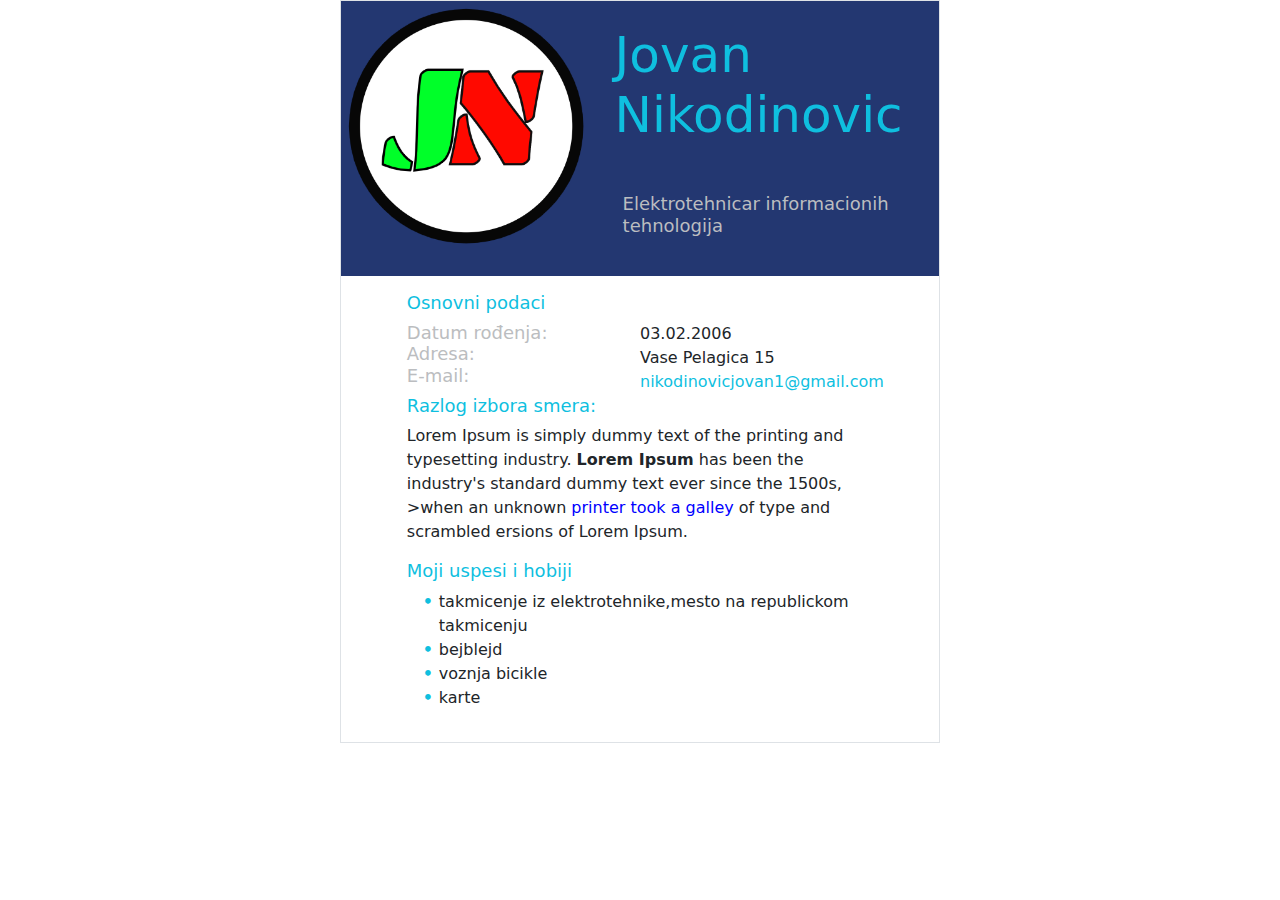
<file: portofolio/index.html>
<!DOCTYPE html>
<html lang="en">
<head>
    <meta charset="UTF-8">
    <meta http-equiv="X-UA-Compatible" content="IE=edge">
    <meta name="viewport" content="width=device-width, initial-scale=1.0">
    <link href="https://cdn.jsdelivr.net/npm/bootstrap@5.1.3/dist/css/bootstrap.min.css" rel="stylesheet">
    <script src="https://cdn.jsdelivr.net/npm/bootstrap@5.1.3/dist/js/bootstrap.bundle.min.js"></script>
    <link rel="stylesheet" href="style.css">
    <title>Document</title>
</head>
<body class="border align-items-center mx-auto">
    <main class="col-12 d-flex flex-column">
       <article class="col-12 d-flex flex-column flex-md-row justify-content-center">
            <img src="images/logo.png" alt="" class="logo col-5">
            <div class="title col-7 p-2">
                <div class="title-1 p-3"><h1 class="plavo">Jovan <br> Nikodinovic</h1></div>
                <div class="title-2 p-4"><h2 class="sivo">Elektrotehnicar informacionih tehnologija</h2></div>
            </div>
        </article>
            <section class="col-12 d-flex flex-column flex-md-row justify-content-center">
            <div class="sec col-10 p-3">
                <h2 class="plavo">Osnovni podaci</h2>
                    <div class="float-start col-6">
                        <h2 class="sivo">Datum rođenja: <br>Adresa: <br>E-mail:</h2>
                    </div>
                    <div class="float-end col-6 ">
                        <p>03.02.2006 <br>Vase Pelagica 15 <br><span class="plavo"> nikodinovicjovan1@gmail.com</span></p>
                    </div>
                <h2 class="plavo">Razlog izbora smera:</h2>
                    <p>Lorem Ipsum is simply dummy text of the printing and typesetting industry. <b>Lorem Ipsum</b> has been the industry's standard dummy text ever since the 1500s, >when an unknown <span class="bold sara"> printer took a galley</span> of type and scrambled ersions of Lorem Ipsum.</p>
                <h2 class="plavo">Moji uspesi i hobiji</h2>
                    <ul>
                        <li>takmicenje iz elektrotehnike,mesto na republickom takmicenju</li>
                        <li>bejblejd</li>
                        <li>voznja bicikle</li>
                        <li>karte</li>
                    </ul>
            </div>
        </section>
       
    </main>

    
</body>
</html>
</file>
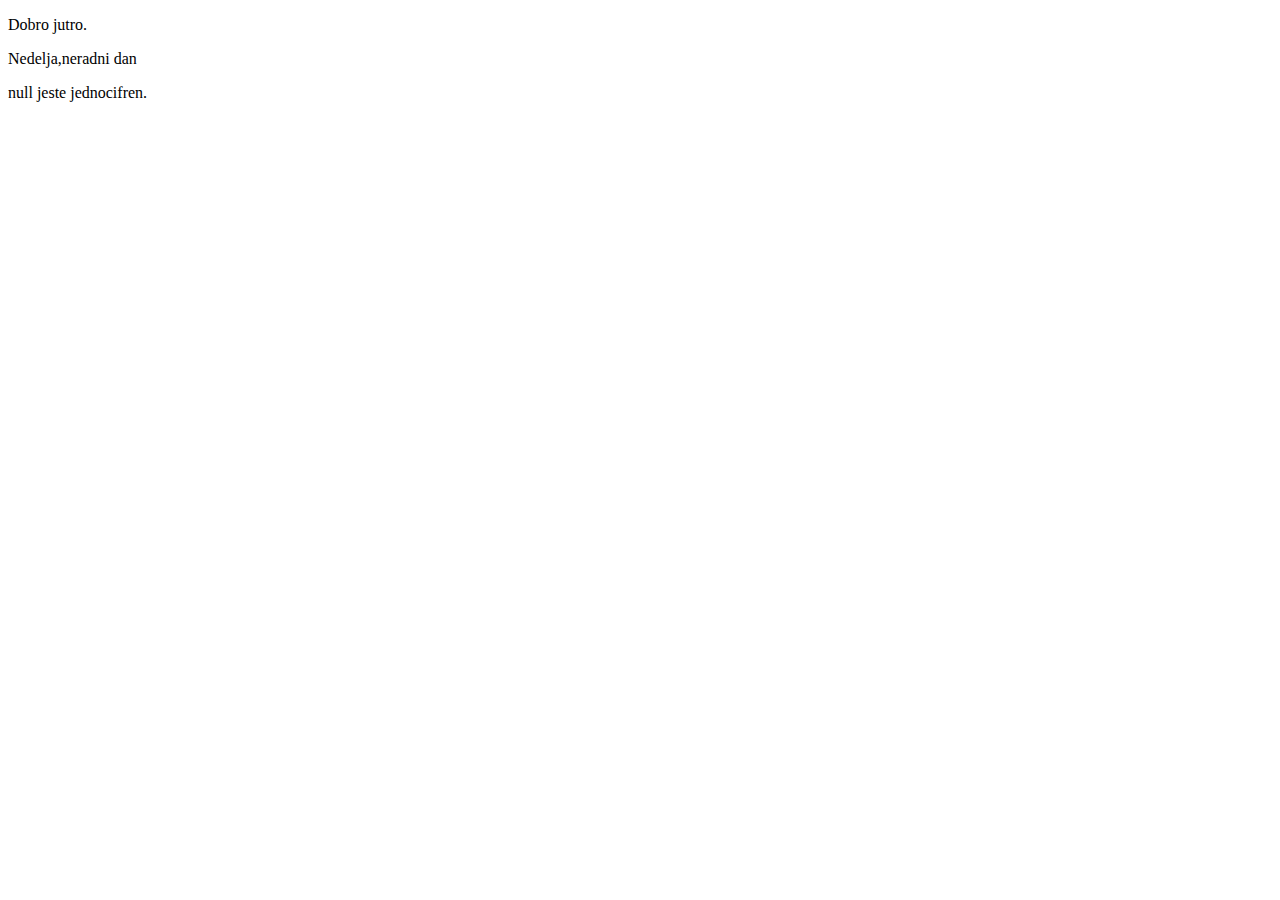
<file: JS/vezba 8/index.html>
<!DOCTYPE html>
<html lang="en">
<head>
    <meta charset="UTF-8">
    <meta http-equiv="X-UA-Compatible" content="IE=edge">
    <meta name="viewport" content="width=device-width, initial-scale=1.0">
    <title>Document</title>
</head>
<body>
    <p id="ispis"></p>
    <p id="dani"></p>
    <p id="tip_broja"></p>
    <script src="skripta.js"></script>

</body>

</html>
</file>
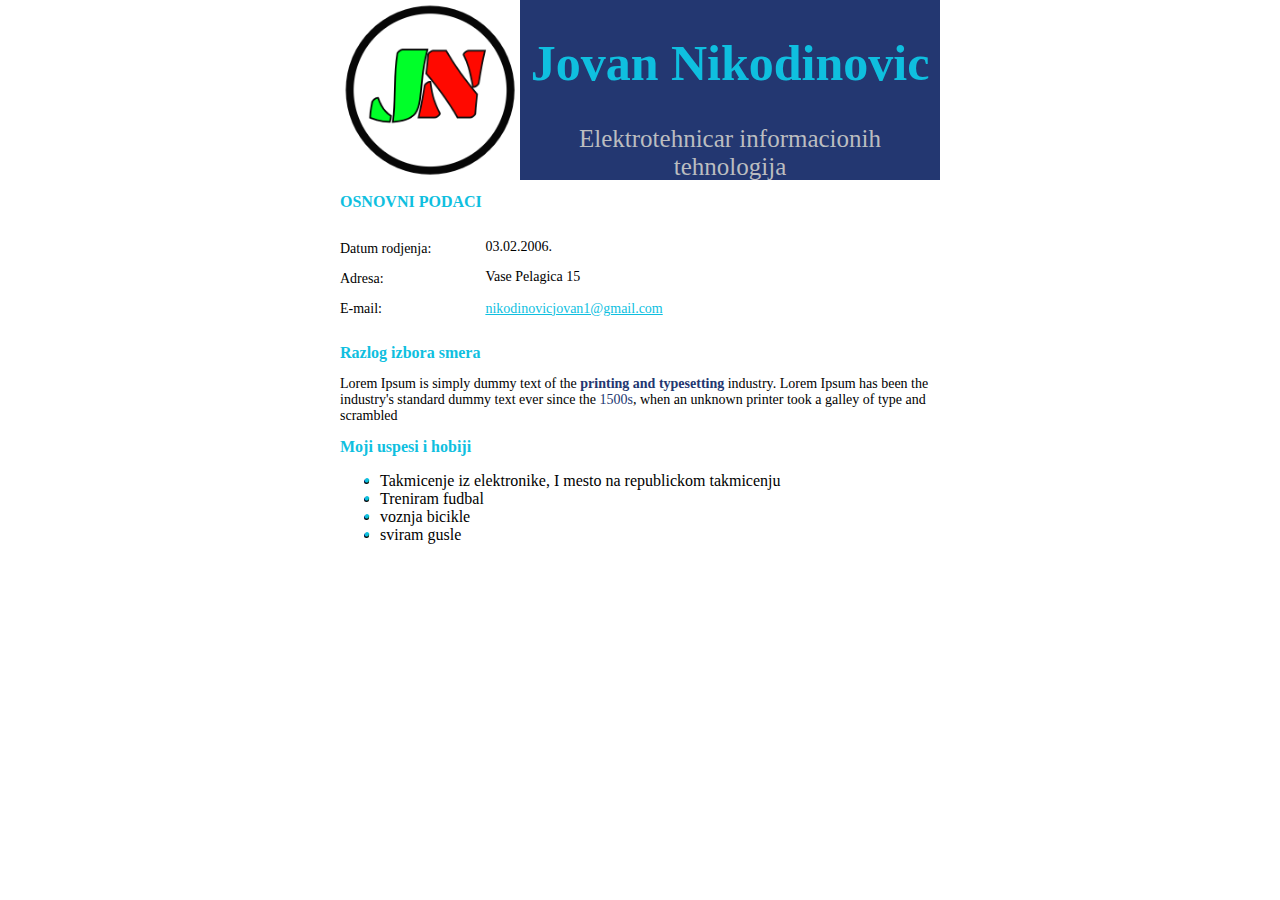
<file: projekat 1/html/index.html>
<!DOCTYPE html>
<html lang="en">
<head>
    <meta charset="UTF-8">
    <meta http-equiv="X-UA-Compatible" content="IE=edge">
    <meta name="viewport" content="width=device-width, initial-scale=1.0">
    <link rel="stylesheet" href="../css/style.css">
    <title>Document</title>
</head>
<body>
    <header>
    <div class="logo">
        <img src="../images/logo.png">
    </div>
    <div class="tekst">
        <h1>Jovan Nikodinovic</h1>
        <p>Elektrotehnicar informacionih tehnologija</p>
    </div>
    </header>
    <main>
        <h2>OSNOVNI PODACI</h2>
        <div class="podaci">
        <p>Datum rodjenja:</p>
        <p>Adresa:</p>
        <p>E-mail:</p>
        </div>
        <div class="informacije">
        <p>03.02.2006.</p>
        <p>Vase Pelagica 15</p>
        <a href="https://mail.google.com" target="_blank">nikodinovicjovan1@gmail.com</a>
    </div>
    </main>
    <h2>Razlog izbora smera</h2>
    <p>Lorem Ipsum is simply dummy text of the <span class="test">printing and typesetting</span> industry. Lorem Ipsum has been the industry's standard dummy text ever since the <span class="godina">1500s</span>, when an unknown printer took a galley of type and scrambled</p>
    <h2>Moji uspesi i hobiji</h2>
    <ul>
        <li>Takmicenje iz elektronike, I mesto na republickom takmicenju</li>
        <li>Treniram fudbal</li>
        <li>voznja bicikle</li>
        <li>sviram gusle</li>
    </ul>
</body>
</html>
</file>
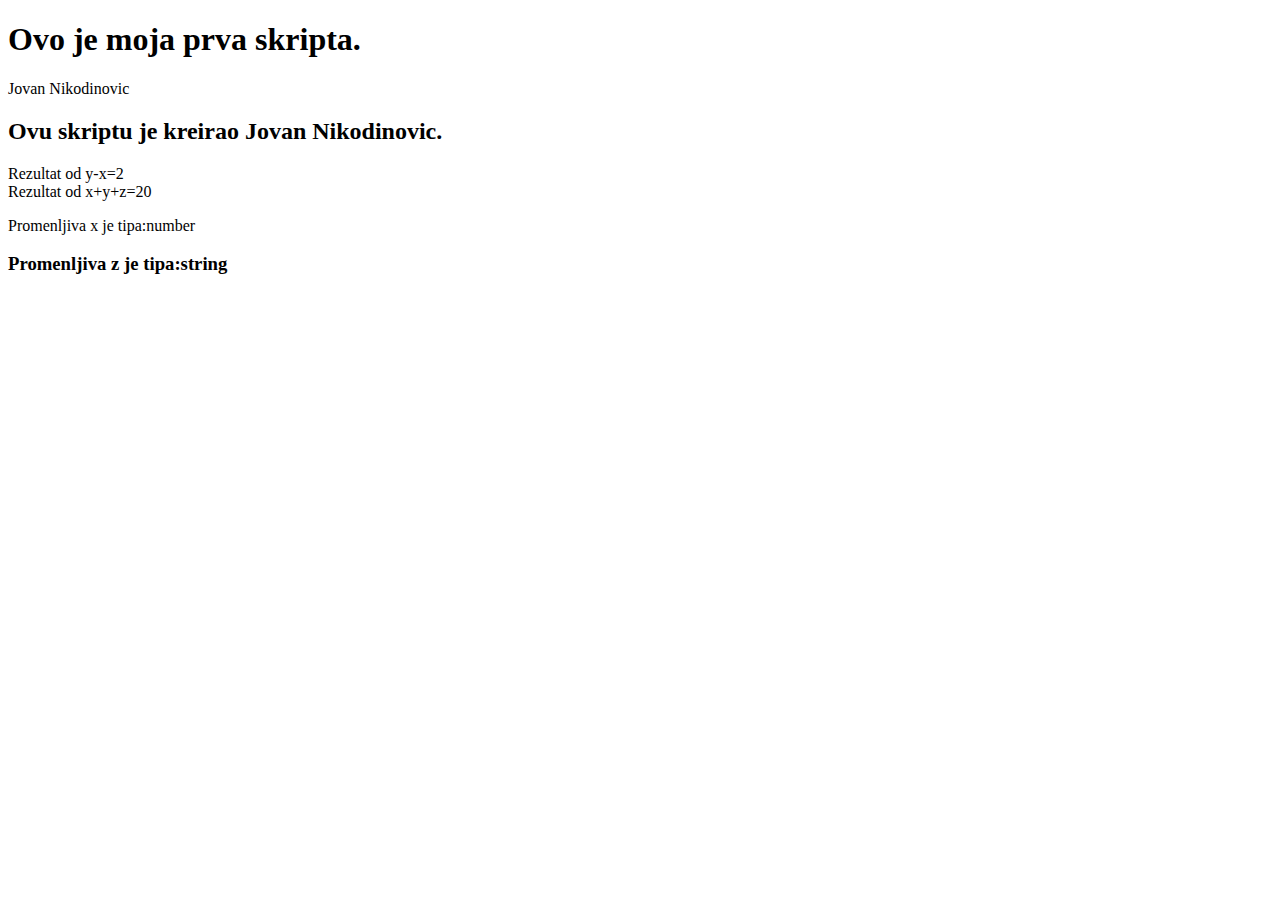
<file: JS/vezba 1 js/ispis-js.html>
<!DOCTYPE html>
<html lang="en">
<head>
    <meta charset="UTF-8">
    <meta http-equiv="X-UA-Compatible" content="IE=edge">
    <meta name="viewport" content="width=device-width, initial-scale=1.0">
    <title>Document</title>
</head>
<body>
    <h1 id="tekst"></h1>
    <p id="ime"></p>
    <h2 id="ispis"></h2>
    <p id="rez"></p>
    <p id="tip"></p>
    <h3></h3>
</body>
<script>
var name="Jovan Nikodinovic";
    document.getElementsByTagName("h1")[0].innerHTML="Ovo je moja prva skripta.";
    document.getElementById("ime").innerHTML="Jovan Nikodinovic";
     x=7;
    y=9;
    var z="4";
    document.getElementById("tip").innerHTML="Promenljiva x je tipa:"+ typeof(x);
    document.getElementsByTagName("h3")[0].innerHTML="Promenljiva z je tipa:"+ typeof(z);

   document.getElementById("rez").innerHTML="Rezultat od y-x="+String(y-x)+"<br>Rezultat od x+y+z="+String(x+y+Number(z));
    document.getElementById("ispis").innerHTML="Ovu skriptu je kreirao "+ name+".";

</script>
</html>
</file>
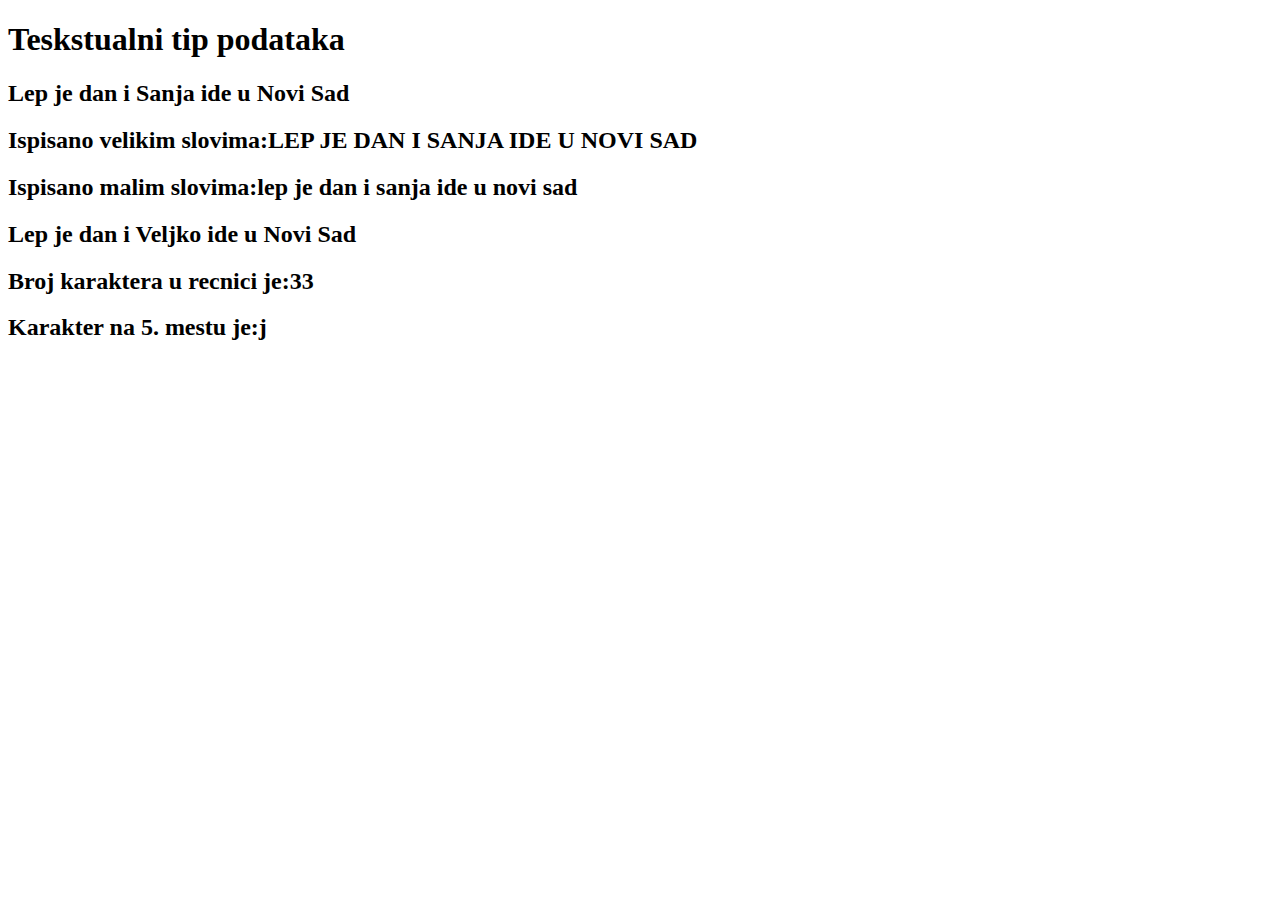
<file: JS/vezba 2/string.html>
<!DOCTYPE html>
<html lang="en">
<head>
    <meta charset="UTF-8">
    <meta http-equiv="X-UA-Compatible" content="IE=edge">
    <meta name="viewport" content="width=device-width, initial-scale=1.0">
    <title></title>
</head>
<body>
    <h1>Teskstualni tip podataka</h1>
    <h2 id="prom"></h2>
    <h2 id="prim2"></h2>
    <h2 id="prim3"></h2>
    <h2 id="prim4"></h2>
    <h2 id="prim5"></h2>
    <h2 id="prim6"></h2>
    <script>
        var a="Lep je dan i Sanja ide u Novi Sad";
        var b;

        document.getElementById("prom").innerHTML=a;
        b=a.toUpperCase();
        document.getElementById("prim2").innerHTML="Ispisano velikim slovima:"+b;
        var c=a.toLowerCase();
        document.getElementById("prim3").innerHTML="Ispisano malim slovima:" +c;
        var f=a.replace("Sanja","Veljko");
        document.getElementById("prim4").innerHTML=f;
        var e=a.length;
        document.getElementById("prim5").innerHTML="Broj karaktera u recnici je:"+e;
        var z=a.charAt(4);
        document.getElementById("prim6").innerHTML="Karakter na 5. mestu je:"+z;
    </script>
</body>

</html>
</file>
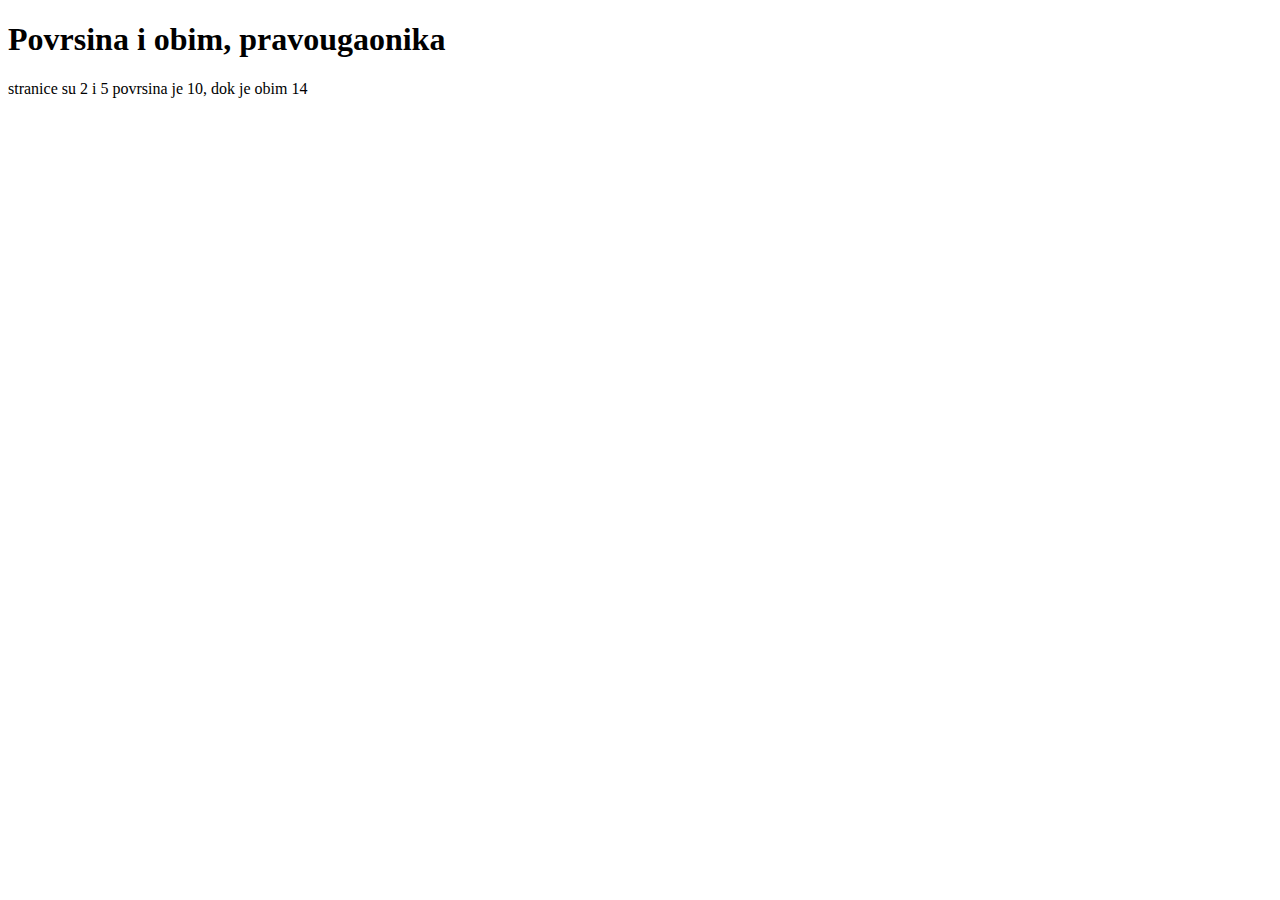
<file: JS/vezba 3/funkcije.html>
<!DOCTYPE html>
<html lang="en">
<head>
    <meta charset="UTF-8">
    <meta http-equiv="X-UA-Compatible" content="IE=edge">
    <meta name="viewport" content="width=device-width, initial-scale=1.0">
    <title>Document</title>
</head>
<body>
    <h1>Povrsina i obim, pravougaonika</h1>
    <p id="ispis1"></p>
    <script>
        var a=2;
        var b=5;
        function Obim_pravougaonika(a,b)
        {
            return 2*(a+b);

        }
        function Povrsina_pravougaonika(a,b)
        {
            return a*b;

        }
        document.getElementById("ispis1").innerHTML="stranice su "+a+" i "+ b +" povrsina je "+ String(Povrsina_pravougaonika(a,b))+", dok je obim "+ String(Obim_pravougaonika(a,b));
    </script>
</body>
</html>
</file>
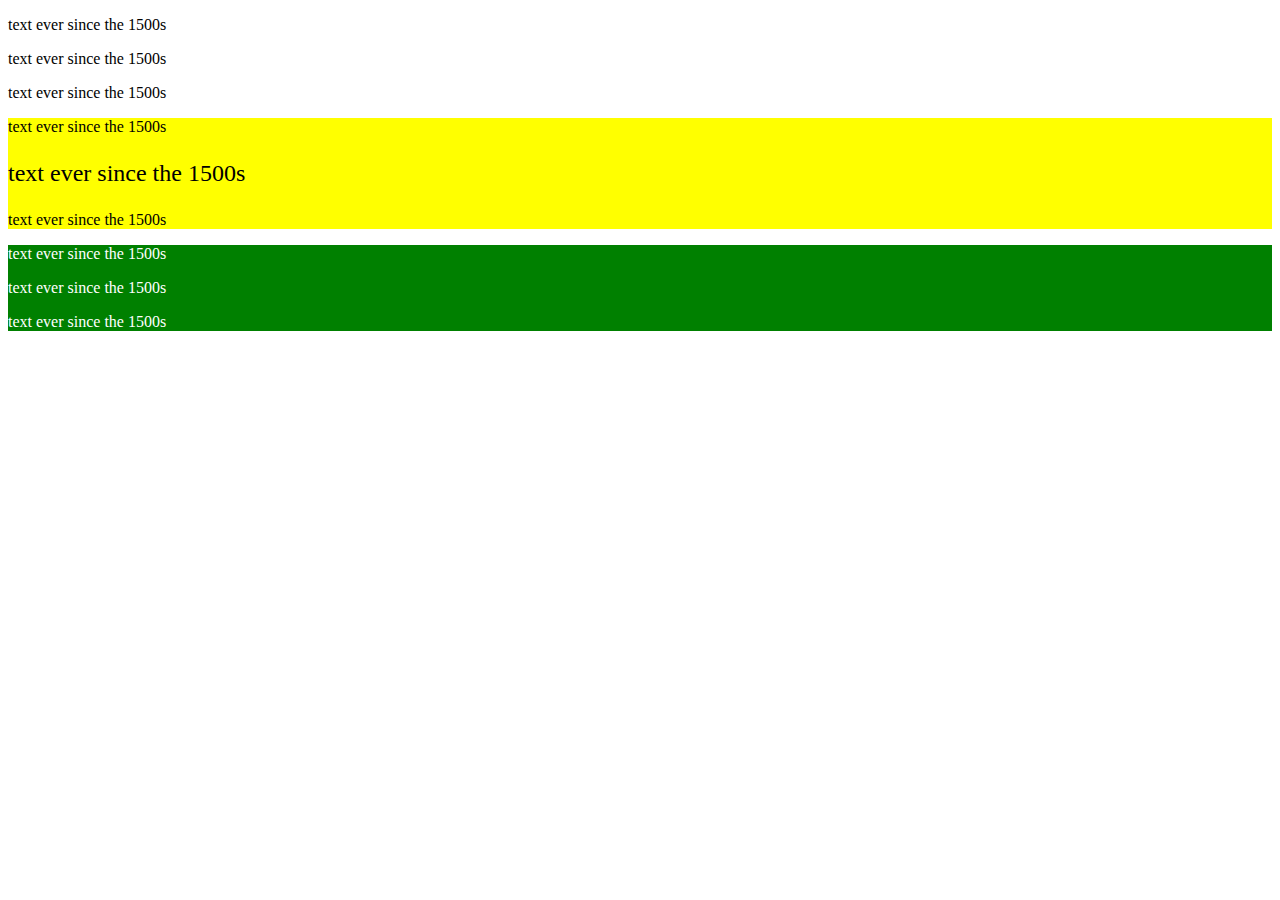
<file: JS/vezba 5/boje.html>
<!DOCTYPE html>
<html lang="en">
<head>
    <meta charset="UTF-8">
    <meta http-equiv="X-UA-Compatible" content="IE=edge">
    <meta name="viewport" content="width=device-width, initial-scale=1.0">
    <title>Document</title>
</head>
<body>
    <div>
        <p>text ever since the 1500s</p>
        <p>text ever since the 1500s</p>
        <p>text ever since the 1500s</p>
    </div>
    <div>
        <p>text ever since the 1500s</p>
        <p>text ever since the 1500s</p>
        <p>text ever since the 1500s</p>
    </div>
    <div>
        <p>text ever since the 1500s</p>
        <p>text ever since the 1500s</p>
        <p>text ever since the 1500s</p>
    </div>

    <script>
        /*let d1 = document.body.firstElementChild;
        let d1p1=d1.firstElementChild;
        d1p1.style.color="red";
        let d2=d1.nextElementSibling;
        d2.style.backgroundColor="yellow";
        let d2p1=d2.firstElementChild;
        let d2p2=d2p1.nextElementSibling;
        d2p2.style.fontSize="24px";
        let d3=d2.nextElementSibling;
        d3.style.backgroundColor="green";
        d3.style.color="white";
        */
       let divovi=document.body.children;
       let paragraf1=divovi[0].children;
       let paragraf2=divovi[1].children;
       divovi[1].style.backgroundColor="yellow";
       divovi[2].style.color="white";
       divovi[2].style.backgroundColor="green";
       paragraf2[1].style.fontSize="24px";
    </script>
        
</body>
</html>
</file>
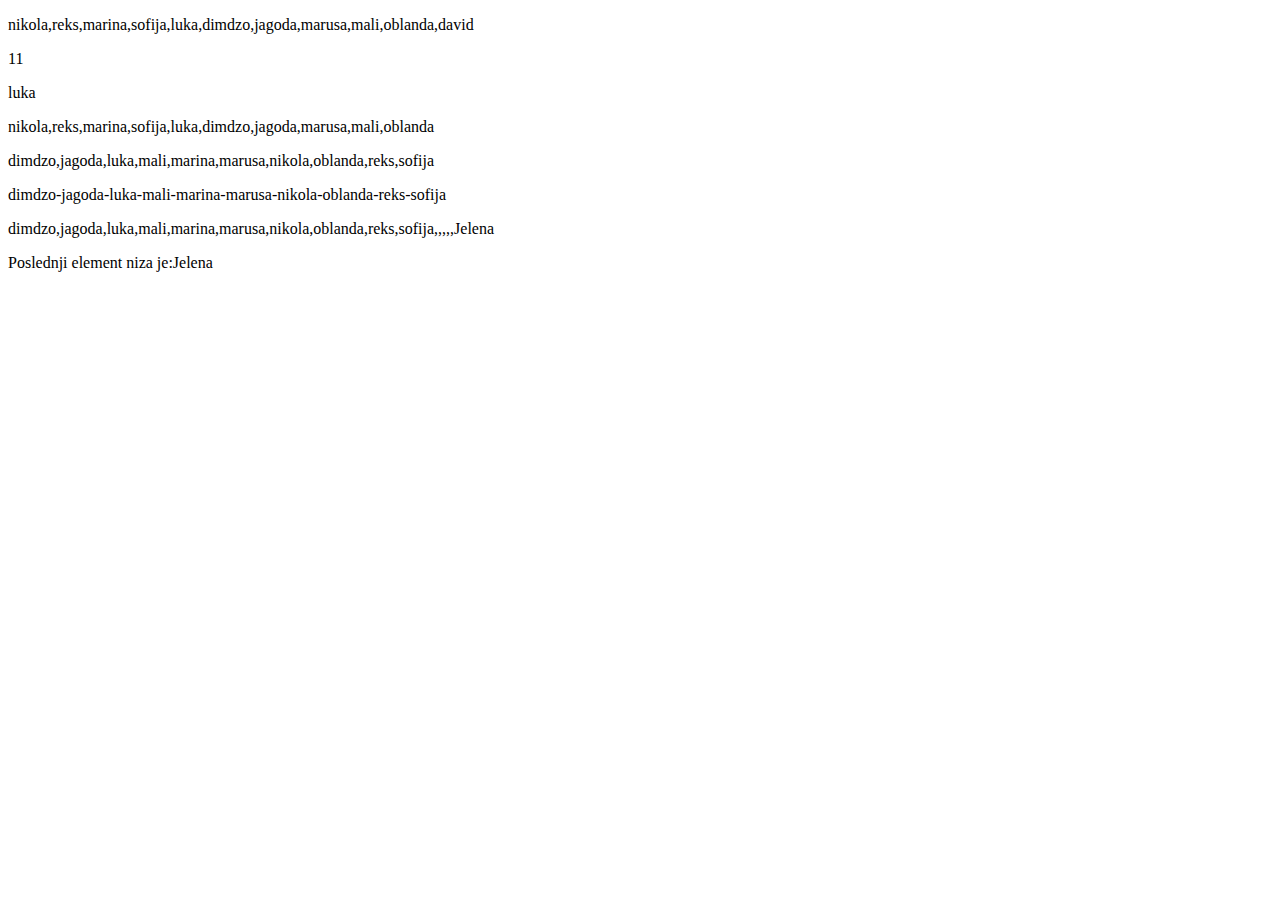
<file: JS/vezba 6/nizovi.html>
<!DOCTYPE html>
<html lang="en">
<head>
    <meta charset="UTF-8">
    <meta http-equiv="X-UA-Compatible" content="IE=edge">
    <meta name="viewport" content="width=device-width, initial-scale=1.0">
    <title>Nizovi</title>
</head>
<body>
    <p id="ispis"></p>
    <p id="broj_el"></p>
    <p id="peti"></p>
    <p id="bez"></p>
    <p id="sort"></p>
    <p id="crta"></p>
    <p id="jeca"></p>
    <p id="poslednji"></p>
    <p id="izbacen"></p>
    <script>

        var niz=["nikola","reks","marina","sofija","luka","dimdzo","jagoda","marusa","mali","oblanda","david"];
        document.getElementById("ispis").innerHTML=niz;
        document.getElementById("broj_el").innerHTML=niz.length;
        document.getElementById("peti").innerHTML=niz[4];
        niz.pop(10);
        document.getElementById("bez").innerHTML=niz;
        niz.sort();
        document.getElementById("sort").innerHTML=niz;
        document.getElementById("crta").innerHTML=niz.join('-');
        niz[14]="Jelena";
        document.getElementById("jeca").innerHTML=niz;
        document.getElementById("poslednji").innerHTML="Poslednji element niza je:"+niz[niz.length-1];
    </script>
</body>
</html>
</file>
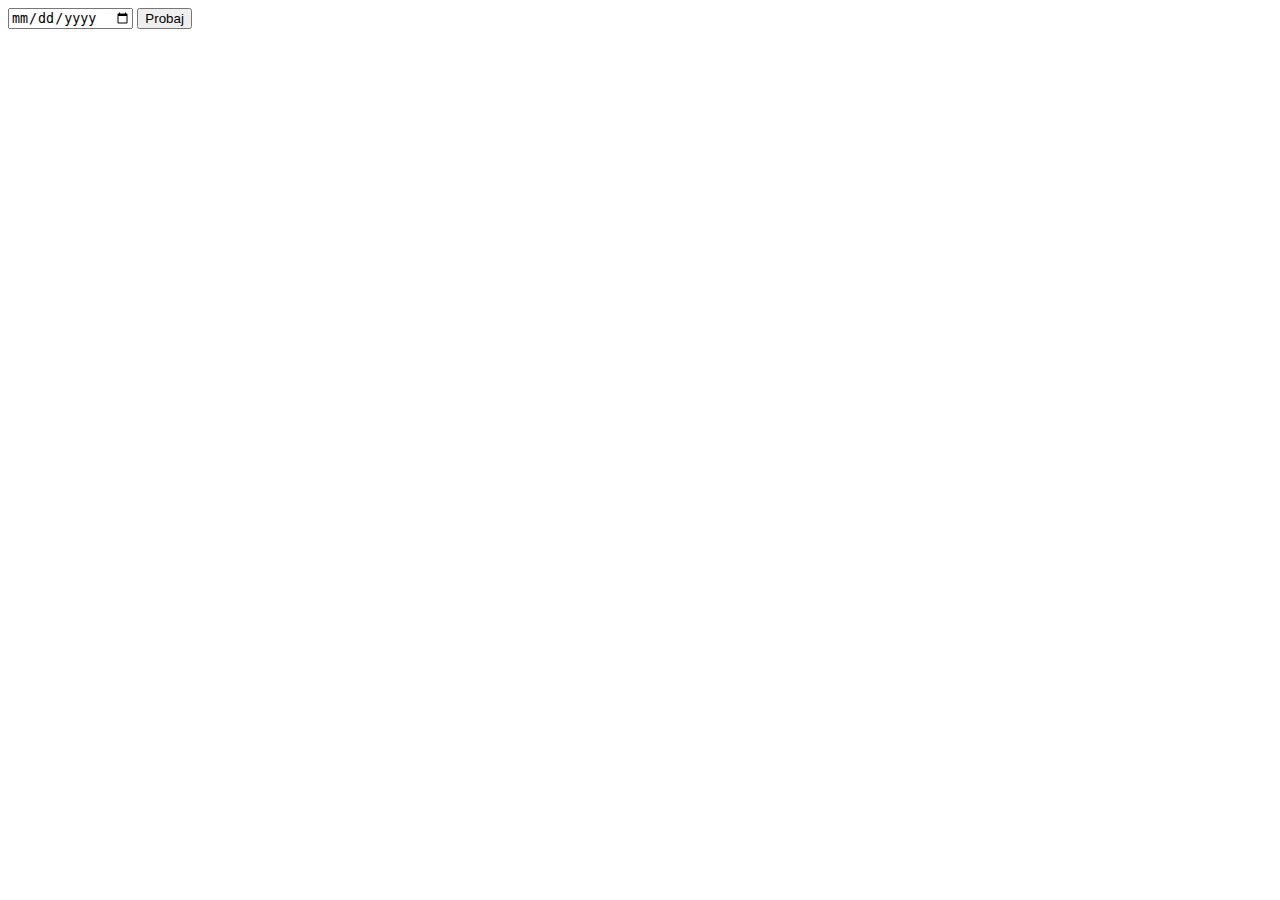
<file: JS/vezba 7/vreme_zivota.html>
<!DOCTYPE html>
<html lang="en">
<head>
    <meta charset="UTF-8">
    <meta http-equiv="X-UA-Compatible" content="IE=edge">
    <meta name="viewport" content="width=device-width, initial-scale=1.0">
    <title>Kolko sam dugo ziv</title>
</head>
<body>
    <input type="date" id="datum">
    <button onclick="godine()">Probaj
    </button>
    <p id="dani"></p>
    <script>
        function godine(){
            var datum=new Date(document.getElementById("datum").value);
        var danas=new Date();
            var godine=danas.getFullYear()-(datum.getFullYear());
           document.getElementById("dani").innerHTML="Cestitamo ziv si "+godine+" godina.";
        }
        //IZRACUNAJ DANE!!!!!!!
    </script>
</body>
</html>
</file>
<file: portofolio/style.css>
body{
    margin:auto;
    width:600px;
}
.logo{
    width:250px;
height:250px;    
}
main article{
    background-color: #233771;
}
.plavo{
    color: #0fbfdf;
}
.sivo{
    color: #bbbdc0;
}
h1{
    font-size: 50px;
}
h2{
    font-size: 18px;
}
h3{
    font-size: 18px;
}
.sara{
    color: blue;
}
ul {
    list-style: none;
  }
  ul li::before {
    content: "\2022";
    color: #0fbfdf;
    font-weight: bold;
    display: inline-block; 
    width: 1em;
    margin-left: -1em;
  }
</file>
<file: projekat 1/css/style.css>
body{
    margin:auto;
    width:600px;
}
header{
    display:flex;
    height:180px;
}
.logo img{
    height:100%;
}
.tekst p{
    color:#bbbdc0;
    font-size: 25px;
}
.tekst h1{
    color:#0fbfdf;
    font-size:50px;

}
.tekst{
    text-align: center;
    background-color:#233771;
}
h2{
    font-size:16px;
    color:#0fbfdf;
}
p{
    font-size: 14px;
}
main div{
    display:inline-block;
}
.informacije{
    margin-left:50px;
}
a{
    cursor:pointer;
    font-size: 14px;
    color:#0fbfdf;
}
ul li::before{
    content: "\2022"; 
    color: #0fbfdf; 
    font-weight: bold; 
    display: inline-block;
    width: 1em;
    margin-left: -1em;
}
.test{
    font-weight:bold;
    color:#233771;
}
.godina{
    color:#233771;
}
</file>
